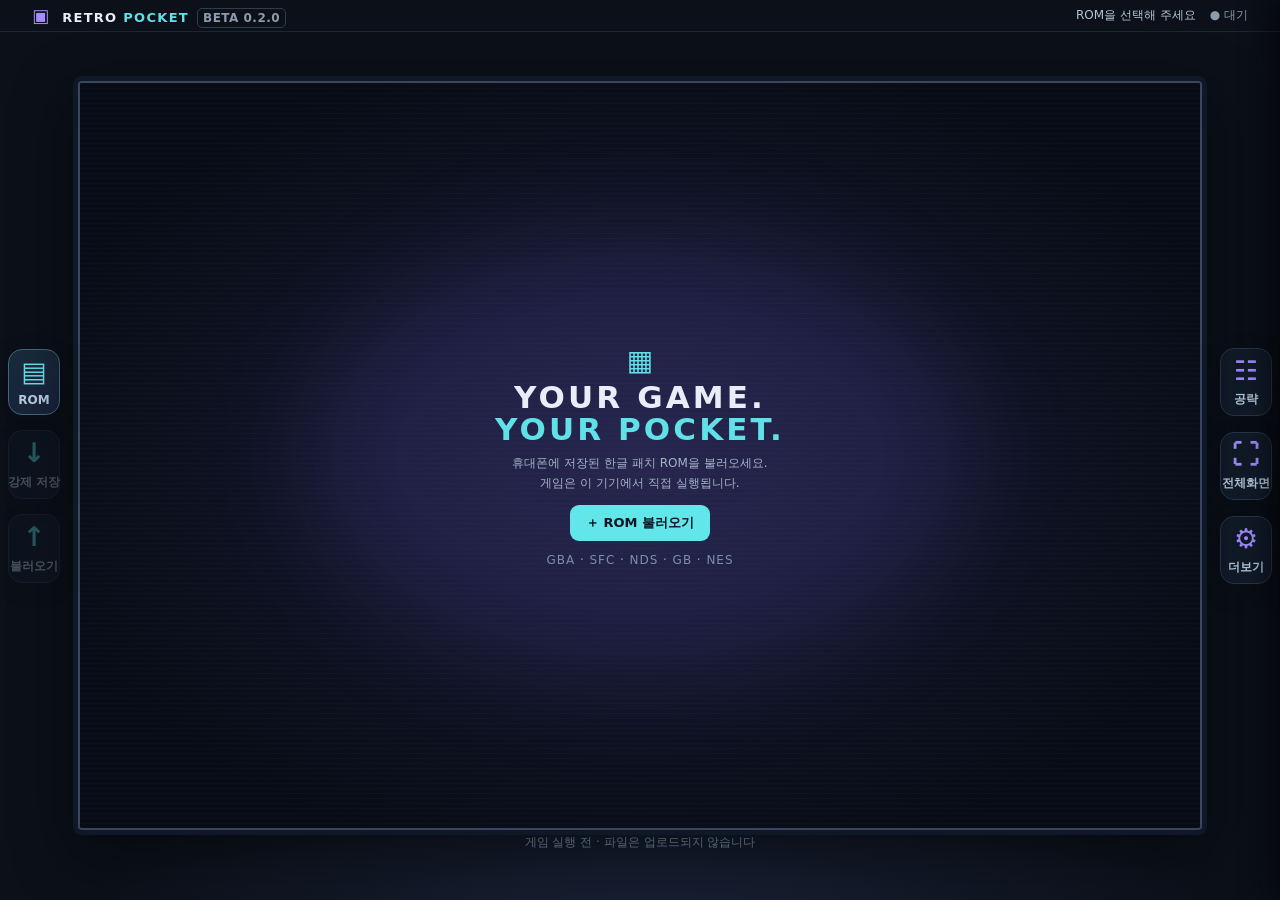
<file: index.html>
<!DOCTYPE html>
<html lang="ko">
<head>
  <meta charset="utf-8">
  <meta name="viewport" content="width=device-width,initial-scale=1,viewport-fit=cover">
  <meta name="theme-color" content="#0b1019">
  <meta name="description" content="내 휴대폰의 게임 ROM을 로컬에서 실행하는 개인용 웹 에뮬레이터">
  <meta name="mobile-web-app-capable" content="yes">
  <link rel="manifest" href="./manifest.webmanifest">
  <link rel="icon" href="./icon-192.png">
  <link rel="stylesheet" href="./style.css?v=0.2.0">
  <title>Retro Pocket · 개인용 웹 게임기</title>
</head>
<body>
 <div class="app">
   <header class="topbar">
     <div class="brand"><span class="brand-icon">▣</span> RETRO <b>POCKET</b><span class="version">BETA 0.2.0</span></div>
     <div class="top-actions"><span id="game-label" class="game-label">ROM을 선택해 주세요</span><span id="connection" class="connection">● 대기</span></div>
   </header>

   <main class="play-grid" id="play-grid">
     <nav class="rail left-rail" aria-label="게임 관리">
       <button class="tool primary" id="pick-btn" title="휴대폰에 있는 ROM 선택"><span class="tool-icon">▤</span><span>ROM</span></button>
       <button class="tool" id="save-btn" disabled title="현재 게임 상태를 저장"><span class="tool-icon">↓</span><span>강제 저장</span></button>
       <button class="tool" id="load-btn" disabled title="이전 저장 상태 불러오기"><span class="tool-icon">↑</span><span>불러오기</span></button>
     </nav>

     <section class="screen-outer" id="screen-outer" aria-label="게임 화면">
       <div class="screen-inner">
         <div class="start-screen" id="start-screen">
           <div class="screen-glow"></div>
           <div class="pixel-logo">▦</div>
           <h1>YOUR GAME.<br><span>YOUR POCKET.</span></h1>
           <p>휴대폰에 저장된 한글 패치 ROM을 불러오세요.<br>게임은 이 기기에서 직접 실행됩니다.</p>
           <button id="start-pick" class="start-button">＋ ROM 불러오기</button>
           <div class="supported">GBA <i>·</i> SFC <i>·</i> NDS <i>·</i> GB <i>·</i> NES</div>
         </div>
         <iframe id="emulator-frame" class="emulator-frame" title="Retro Pocket 에뮬레이터" allow="autoplay; fullscreen; gamepad" allowfullscreen hidden></iframe>
       </div>
       <div class="screen-caption" id="screen-caption">게임 실행 전 · 파일은 업로드되지 않습니다</div>
     </section>

     <nav class="rail right-rail" aria-label="화면 도구">
       <button class="tool" id="guide-btn" title="게임 공략 열기"><span class="tool-icon">☷</span><span>공략</span></button>
       <button class="tool" id="fullscreen-btn" title="화면 전체화면"><span class="tool-icon">⛶</span><span>전체화면</span></button>
       <button class="tool" id="more-btn" title="저장 슬롯 및 기타 옵션"><span class="tool-icon">⚙</span><span>더보기</span></button>
     </nav>
   </main>

   <footer class="footer"><span>LOCAL ROM · PRIVATE PLAY</span><span>GBA · SFC · NDS</span></footer>
 </div>

 <div class="overlay" id="overlay" hidden></div>
 <aside class="drawer" id="guide-drawer" aria-labelledby="guide-title" aria-hidden="true">
  <div class="drawer-top"><div><span class="eyebrow">GUIDE</span><h2 id="guide-title">게임 공략</h2></div><button class="close-btn" data-close="guide-drawer" aria-label="닫기">×</button></div>
  <p id="guide-match" class="guide-match" role="status"></p>
  <label class="field-label" for="guide-game-select">공략 게임</label>
  <div class="guide-picker"><select id="guide-game-select"><option value="">게임을 선택하세요</option></select><button id="guide-reset" class="secondary-btn" disabled>자동 연결</button></div>
  <article id="guide-content" aria-label="게임 공략 내용"></article>
  <details class="personal-notes"><summary>내 메모</summary>
   <label class="field-label" for="stage-note">현재 스테이지 / 목표 / 숨겨진 요소</label>
   <textarea id="stage-note" placeholder="직접 남길 메모가 있으면 여기에 적으세요." rows="6"></textarea>
   <div class="drawer-actions"><span id="notes-status">기기에 자동 저장</span></div>
  </details>
  <div class="drawer-actions"><button class="secondary-btn" data-close="guide-drawer">게임으로</button></div>
 </aside>

 <aside class="drawer" id="more-drawer" aria-labelledby="more-title" aria-hidden="true">
  <div class="drawer-top"><div><span class="eyebrow">TOOLS</span><h2 id="more-title">설정 · 저장 관리</h2></div><button class="close-btn" data-close="more-drawer" aria-label="닫기">×</button></div>
  <label class="field-label" for="core-select">게임기</label>
  <select id="core-select"><option value="gba">GBA · Game Boy Advance</option><option value="snes">SFC · Super Famicom</option><option value="nds">NDS · Nintendo DS</option><option value="gb">GB / GBC · Game Boy</option><option value="nes">NES / FC · Famicom</option></select>
  <p class="hint">일반 ROM은 자동으로 감지합니다. ZIP 파일이나 인식 오류가 있으면 게임기 선택 후 ROM을 다시 열어주세요.</p>
  <label class="field-label" for="slot-select">강제 저장 슬롯</label>
  <select id="slot-select"><option value="1">슬롯 1</option><option value="2">슬롯 2</option><option value="3">슬롯 3</option></select>
  <div class="action-pair"><button class="secondary-btn" id="export-btn" disabled>저장 파일 백업 ↓</button><button class="secondary-btn" id="import-btn" disabled>백업 복구 ↑</button></div>
  <div class="divider"></div>
  <div class="feature-card"><b>🎮 물리 게임패드</b><p>연결된 물리 게임패드가 감지되면 터치 버튼을 자동으로 숨깁니다. EmulatorJS 기본 버튼 매핑 사용. 필요하면 게임 화면에 나타나는 에뮬레이터 메뉴의 컨트롤 설정을 이용하세요.</p></div>
  <div class="feature-card"><b>📂 개인정보</b><p>ROM은 브라우저 내에서 열리며 이 웹앱 서버로 업로드하지 않습니다. 저장 상태와 공략 메모도 기기 브라우저에만 보관합니다.</p></div>
  <div class="feature-card"><b>🌐 온라인 필요</b><p>현재 베타는 EmulatorJS 코어를 공식 CDN에서 다운로드합니다. 완전한 오프라인 플레이는 아직 보장되지 않습니다.</p></div>
 </aside>

 <div role="status" aria-live="polite" class="toast" id="toast"></div>
 <input id="rom-input" type="file" accept=".gba,.sfc,.smc,.nds,.gb,.gbc,.nes,.zip" hidden>
 <input id="state-input" type="file" accept=".state,.bin,application/octet-stream" hidden>
 <script defer src="./guides-data.js?v=0.2.0"></script>
 <script defer src="./guides-ui.js?v=0.2.0"></script>
 <script defer src="./app.js?v=0.2.0"></script>
</body>
</html>
</file>
<file: style.css>
:root{--bg:#0b1019;--panel:#111925;--edge:#273546;--text:#e8eef7;--muted:#8c9baa;--cyan:#60e1e7;--violet:#a48dff;--mint:#4de5b2;--small:min(3dvh,12px)}*{box-sizing:border-box}html,body{margin:0;min-height:100%;background:var(--bg);color:var(--text);font-family:Inter,system-ui,-apple-system,"Noto Sans KR",sans-serif}body{overscroll-behavior:none}button,select,textarea{font:inherit}button{cursor:pointer}button:disabled{opacity:.34;cursor:not-allowed}.app{height:100dvh;min-height:270px;display:flex;flex-direction:column;background:radial-gradient(ellipse at 51% 120%,#182235 0%,transparent 62%),var(--bg);overflow:hidden;padding:env(safe-area-inset-top) env(safe-area-inset-right) env(safe-area-inset-bottom) env(safe-area-inset-left)}.topbar{height:47px;min-height:47px;padding:0 clamp(12px,2.5vw,32px);display:flex;justify-content:space-between;align-items:center;border-bottom:1px solid #1b2736;gap:10px}.brand{font-size:13px;font-weight:900;letter-spacing:.10em;white-space:nowrap}.brand b{color:var(--cyan)}.brand-icon{color:var(--violet);font-size:18px;padding-right:6px}.version{border:1px solid #303c50;color:var(--muted);font-weight:600;letter-spacing:.04em;border-radius:5px;font-size:9px;padding:2px 5px;margin-left:8px}.top-actions{display:flex;gap:14px;align-items:center;min-width:0}.game-label{font-size:11px;color:#b4c4d5;max-width:34vw;text-overflow:ellipsis;overflow:hidden;white-space:nowrap}.connection{font-size:11px;color:var(--muted);white-space:nowrap}.connection.active{color:var(--mint)}.play-grid{flex:1;display:flex;justify-content:center;align-items:center;gap:clamp(4px,1.4vw,24px);min-height:0;padding:7px clamp(7px,1.5vw,21px)}.rail{display:flex;flex:1 1 62px;min-width:52px;max-width:170px;flex-direction:column;align-items:center;justify-content:center;gap:clamp(6px,1.7vh,18px);height:100%;}.tool{appearance:none;background:#111b29;border:1px solid #29374a;border-radius:14px;color:#b8cce0;display:flex;flex-direction:column;gap:6px;align-items:center;justify-content:center;width:min(100%,103px);min-height:clamp(55px,17vh,87px);padding:7px 4px;transition:background .18s,border-color .18s,transform .18s;box-shadow:0 8px 24px #04080b30}.tool:hover:not(:disabled),.tool:focus-visible{background:#17283a;border-color:var(--cyan)}.tool:active:not(:disabled){transform:scale(.97)}.tool.primary{border-color:#436777;background:linear-gradient(145deg,#172c3a,#19213c)}.tool-icon{font-family:system-ui;font-size:clamp(18px,3vw,27px);font-weight:700;line-height:1.1;color:var(--cyan)}.tool span:last-child{font-size:clamp(9px,1vw,12px);font-weight:600;white-space:nowrap}.right-rail .tool-icon{color:var(--violet)}.screen-outer{flex:0 0 auto;display:flex;flex-direction:column;justify-content:center;align-items:center;min-width:0;max-height:100%;}.screen-inner{width:100%;flex:1 1 auto;min-height:0;background:#020406;border:2px solid #3b465b;border-radius:13px;box-shadow:0 0 0 5px #0f1826,0 20px 60px #0008;position:relative;overflow:hidden;aspect-ratio:var(--game-ratio,1.5);}.start-screen{width:100%;height:100%;display:flex;flex-direction:column;align-items:center;justify-content:center;text-align:center;position:relative;overflow:hidden;padding:9px;background:repeating-linear-gradient(0deg,transparent 0px,transparent 4px,#ffffff04 4px,#ffffff04 5px),radial-gradient(ellipse at 50% 50%,#1a1d35,#070c16 80%)}.screen-glow{position:absolute;inset:20%;border-radius:50%;filter:blur(50px);background:#7c66f522;pointer-events:none}.pixel-logo{color:var(--cyan);font-size:28px;z-index:1}.start-screen h1{z-index:1;margin:4px 0 8px;font-size:clamp(13px,3.8vh,31px);line-height:1.05;letter-spacing:.10em}.start-screen h1 span{color:var(--cyan)}.start-screen p{z-index:1;margin:0 0 12px;color:#a4b4c7;font-size:clamp(8px,1.9vh,12px);line-height:1.65}.start-button{z-index:1;background:#62e6e9;color:#081623;border:0;border-radius:9px;font-size:clamp(10px,2vh,13px);font-weight:800;padding:9px 16px}.supported{z-index:1;margin-top:12px;font-size:clamp(8px,1.7vh,10px);color:#7b90a6;letter-spacing:.08em}.supported i{font-style:normal;color:var(--violet)}.emulator-frame{position:absolute;inset:0;width:100%;height:100%;border:0;background:#000}.emulator-frame[hidden]{display:none}.screen-caption{font-size:10px;color:#7990a6;line-height:1.4;text-align:center;padding-top:9px;max-width:100%;white-space:nowrap;overflow:hidden;text-overflow:ellipsis}.footer{height:26px;min-height:26px;display:flex;justify-content:space-between;align-items:center;padding:0 17px;border-top:1px solid #1b2736;color:#63768b;font-size:9px;letter-spacing:.12em}.overlay{position:fixed;inset:0;background:#02060bb8;backdrop-filter:blur(3px);z-index:10}.overlay[hidden]{display:none}.drawer{position:fixed;right:0;top:0;bottom:0;width:min(380px,92vw);z-index:11;background:#111927;border-left:1px solid #39485b;transform:translateX(102%);transition:transform .2s ease;padding:25px 22px;overflow-y:auto;box-shadow:-10px 0 35px #0009}.drawer.open{transform:translateX(0)}.drawer-top{display:flex;align-items:start;justify-content:space-between;gap:10px;margin-bottom:20px}.drawer h2{font-size:21px;margin:4px 0}.eyebrow{font-size:10px;color:var(--cyan);letter-spacing:.15em}.close-btn{border:1px solid #455369;color:#dfe9f3;background:#192434;border-radius:8px;width:36px;height:36px;font-size:22px}.hint{color:#94a8bd;font-size:12px;line-height:1.8;margin:10px 0 18px}.hint b{color:#d9e5f2}.field-label{display:block;font-size:12px;font-weight:700;color:#cad7e6;margin:18px 0 9px}textarea,select{width:100%;color:#e9f2ff;background:#0c1421;border:1px solid #364b62;padding:11px;border-radius:9px;outline:none}textarea{resize:vertical;line-height:1.7;font-size:13px;min-height:155px}textarea:focus,select:focus{border-color:var(--cyan)}.drawer-actions{display:flex;justify-content:space-between;gap:8px;align-items:center;margin-top:14px;color:#7e94aa;font-size:11px}.secondary-btn{background:#17283a;color:#cbe7f1;border:1px solid #395068;border-radius:9px;padding:11px 12px;font-size:12px;font-weight:700}.action-pair{display:grid;grid-template-columns:1fr 1fr;gap:8px;margin-top:14px}.divider{border-top:1px solid #2a394b;margin:22px 0}.feature-card{padding:12px 0;border-bottom:1px solid #25354a;font-size:12px}.feature-card p{font-size:11px;line-height:1.7;color:#98a9be;margin:5px 0 0}.toast{position:fixed;bottom:46px;left:50%;transform:translate(-50%,20px);z-index:15;background:#233a4b;color:#dcf7fa;border:1px solid #5a8996;border-radius:10px;padding:11px 17px;font-size:12px;max-width:85vw;text-align:center;box-shadow:0 10px 24px #0009;opacity:0;pointer-events:none;transition:all .22s}.toast.visible{opacity:1;transform:translate(-50%,0)}@media(orientation:portrait){.app{overflow:auto;min-height:100dvh}.topbar{height:51px;min-height:51px}.game-label{max-width:32vw}.play-grid{flex-direction:column;justify-content:flex-start;gap:12px;padding:14px 10px;flex:1}.screen-outer{order:0;max-height:none;width:min(100%,630px);margin-top:clamp(10px,7vh,75px)}.screen-inner{height:auto;flex:none}.rail{height:auto;min-height:64px;flex:none;width:100%;max-width:530px;flex-direction:row;justify-content:center;gap:10px}.left-rail{order:1}.right-rail{order:2}.tool{flex:1;width:auto;max-width:170px;min-height:66px;padding:7px}.tool span:last-child{font-size:11px}.tool-icon{font-size:23px}.screen-caption{padding:12px 5px}.footer{height:25px;min-height:25px}.start-screen h1{font-size:clamp(20px,5vw,30px)}.start-screen p{font-size:clamp(10px,2vw,13px)}.supported{font-size:10px}}@media(orientation:landscape) and (max-height:390px){.topbar{height:36px;min-height:36px}.footer{height:16px;min-height:16px}.play-grid{padding:4px 5px}.tool{min-height:58px;gap:1px}.tool-icon{font-size:21px}.tool span:last-child{font-size:9px}.screen-caption{padding-top:5px;font-size:9px}}@media(prefers-reduced-motion:reduce){*{transition:none!important}}
[hidden]{display:none!important}

/* Keep all menus outside the game frame and readable on phone displays. */
.tool span:last-child,.screen-caption,.connection,.game-label,.hint,.feature-card p,.drawer-actions,.supported{font-size:12px}
.version,.footer{font-size:12px}
@media(orientation:landscape){.topbar{height:32px;min-height:32px}.footer{display:none}.screen-caption{padding-top:4px}.play-grid{padding:4px 8px}.tool{min-height:52px}.screen-inner{border-radius:4px}}

/* Game guides live in an opt-in drawer, outside the playing surface. */
#guide-drawer{width:min(540px,94vw);padding-top:max(20px,env(safe-area-inset-top));padding-bottom:max(20px,env(safe-area-inset-bottom))}
.guide-match{font-size:12px;line-height:1.6;color:var(--mint);overflow-wrap:anywhere;margin:0}
.guide-picker{display:flex;gap:8px}.guide-picker select{min-width:0;flex:1}.guide-picker button{flex-shrink:0}
.guide-game-title{font-size:20px;line-height:1.4;margin:24px 0 10px}.guide-notice{padding:12px;border:1px solid #7f6d39;border-radius:8px;background:#352c17;color:#f7dfa0;font-size:13px;line-height:1.7}
.guide-section h4{font-size:15px;color:var(--cyan);margin:22px 0 10px}.guide-section ul{padding-left:21px;margin:0}.guide-section li{font-size:14px;line-height:1.85;margin:10px 0;color:#d5e0ed}
#guide-content details,.personal-notes{margin:18px 0;border-top:1px solid #33445b;padding-top:16px}
#guide-content summary,.personal-notes summary{cursor:pointer;font-size:14px;line-height:1.7;color:var(--cyan);font-weight:700;min-height:36px}
.secret-card,.source-card{padding:12px 0;border-bottom:1px solid #2c3a50}.secret-card h4{font-size:14px;margin:0 0 6px}.secret-card p,.source-card p{font-size:13px;line-height:1.8;margin:6px 0}.source-card b{font-size:13px}
#guide-content a{color:#9cdaf6;font-size:12px;line-height:1.8;overflow-wrap:anywhere;text-underline-offset:3px}
.start-screen p{font-size:12px}.start-button{font-size:13px}
</file>
